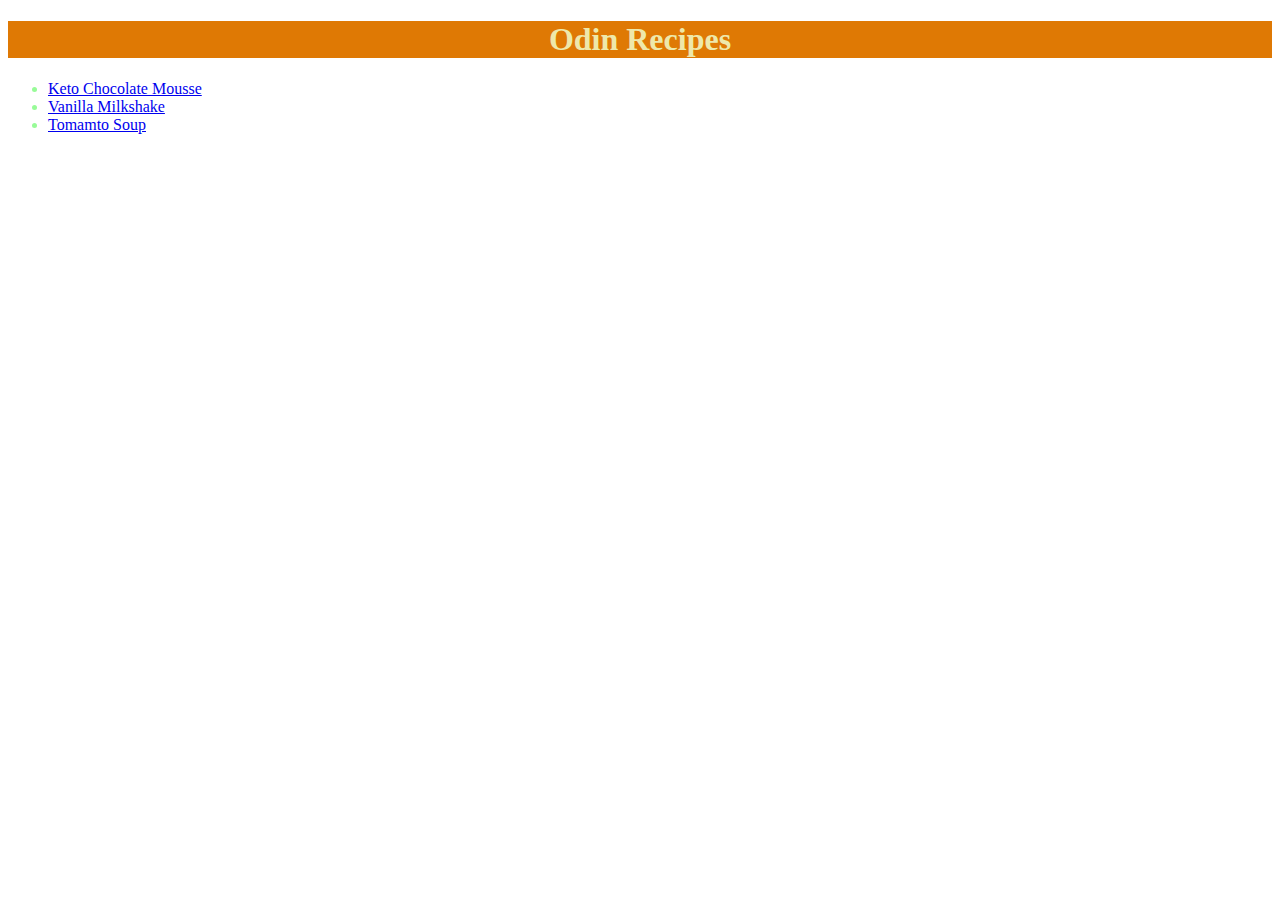
<file: index.html>
<!DOCTYPE html>
<html lang="en">
    <head>
        <meta charset="UTF-8">
        <meta http-equiv="X-UA-Compatible" content="IE=edge">
        <meta name="viewport" content="width=device-width, initial-scale=1.0">
        <title>Yummy Recipes</title>
        <link rel="stylesheet" href="index styles/index-styles.css">
    </head>

    <body>
        <h1 class="header">Odin Recipes</h1>
        <ul class="recipe-list">
            <li><a href = "recipes/choc-mousse.html">Keto Chocolate Mousse</a></li>
            <li><a href = "recipes/vanilla-shake.html">Vanilla Milkshake</a></li>
            <li><a href = "recipes/tomato-soup.html">Tomamto Soup</a></li>
        </ul> 

    </body>
</html>
</file>
<file: index styles/index-styles.css>
.header {
    text-align: center;
    background-color: rgb(223, 121, 4);
    color: palegoldenrod;

}
.recipe-list {
color: palegreen;
}
</file>
